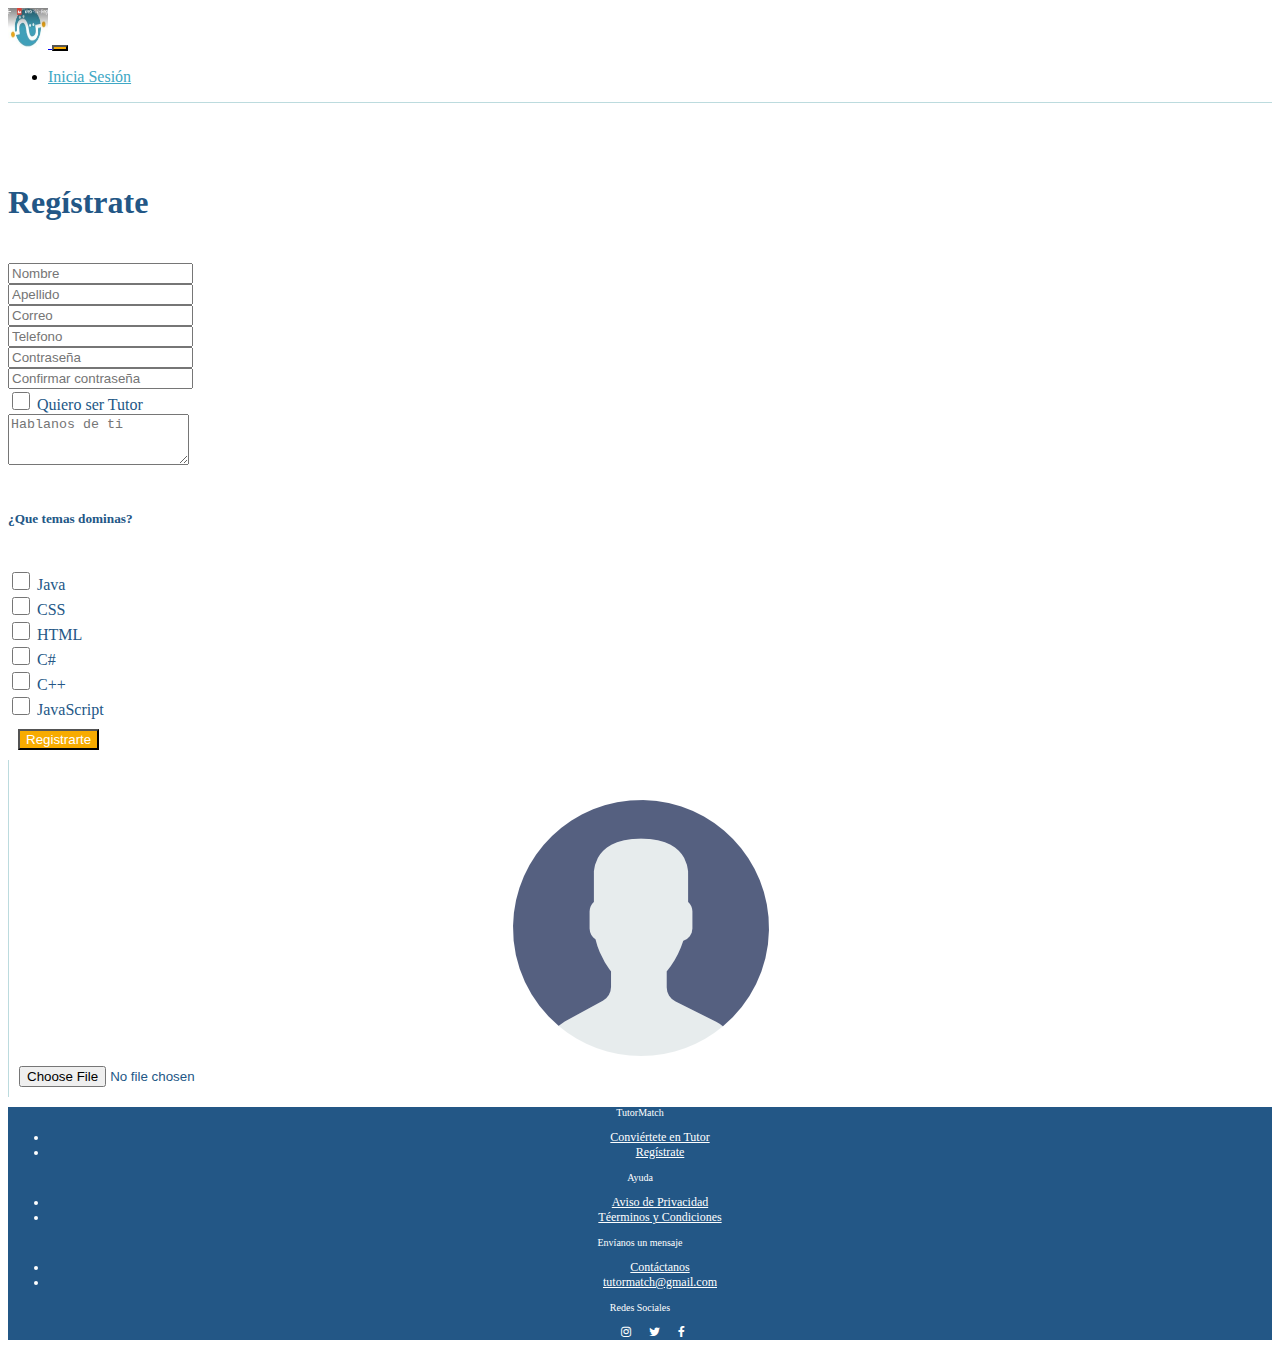
<file: src/main/resources/static/perfil.html>
<!doctype html>
<html lang="en">
<head>
	<!-- Required meta tags -->
	<meta charset="utf-8">
	<meta name="viewport" content="width=device-width, initial-scale=1, shrink-to-fit=no">

	<link rel="stylesheet" href="css/style.css">
	<link rel="stylesheet" type="text/css" href="media/icons/font-awesome/css/font-awesome.min.css">
	
	<!-- Bootstrap CSS -->
	<link rel="stylesheet" href="https://stackpath.bootstrapcdn.com/bootstrap/4.1.3/css/bootstrap.min.css" integrity="sha384-MCw98/SFnGE8fJT3GXwEOngsV7Zt27NXFoaoApmYm81iuXoPkFOJwJ8ERdknLPMO" crossorigin="anonymous">

	<title>Registro</title>
</head>
<body>
	
	<nav class="navbar navbar-expand-lg navbar-light borderBotAzul">
		<a class="navbar-brand" href="#">
			<img src="media/img/icon.jpg" width="40" height="40" alt="icon">
		</a>
		<button class="navbar-toggler" type="button" data-toggle="collapse" data-target="#navbarSupportedContent" aria-controls="navbarSupportedContent" aria-expanded="false" aria-label="Toggle navigation">
			<span class="navbar-toggler-icon"></span>
		</button>

		<div class="collapse navbar-collapse" id="navbarSupportedContent">
			
			<ul class="navbar-nav mr-auto">
                <!--
				<li class="nav-item">
					<a class="nav-link" style="color: #40A8C5" href="#">Login</a>
				</li>
			-->
		</ul>
		
		<ul class="navbar-nav my-2 my-lg-0">
			<li class="nav-item">
				<a class="nav-link" style="color: #40A8C5" href="#">Inicia Sesión</a>
			</li>
		</ul>
	</div>
</nav>

<!--Contenedor-->
<div class="container text-center text-md-left">
	
	<div class="row">
		
		<div class="col contenedor">
			<h1 class="text-start">Regístrate</h1>
			
			<form>
				<div class="form-row">
					<div class="form-group col-md-6">
						<input type="text" class="form-control" id="inputNombre" placeholder="Nombre">
					</div>
					<div class="form-group col-md-6">
						<input type="text" class="form-control" id="inputApellido" placeholder="Apellido">
					</div>
				</div>
				
				<div class="form-row">
					<div class="form-group col-md-6">
						<input type="email" class="form-control" id="inputCorreo" placeholder="Correo">
					</div>
					<div class="form-group col-md-6">
						<input type="text" class="form-control" id="inputTelefono" placeholder="Telefono">
					</div>
				</div>
				
				<div class="form-row">
					<div class="form-group col-md-6">
						<input type="password" class="form-control" id="inputContra" placeholder="Contraseña">
					</div>
					<div class="form-group col-md-6">
						<input type="password" class="form-control" id="inputConfContra" placeholder="Confirmar contraseña">
					</div>
				</div>
				
				<div class="form-group">
					<div class="form-check">
						<input class="form-check-input checkmark" type="checkbox" id="checkTutor">
						<label class="form-check-label" for="checkTutor">
							Quiero ser Tutor
						</label>
					</div>
				</div>
				
				<div id="isTutor">
					<div class="form-group">
						<textarea class="form-control" id="inputBio" rows="3" placeholder="Hablanos de ti"></textarea>
						
						<h5>¿Que temas dominas?</h5>
						
						<div class="form-check form-check-inline">
							<input class="form-check-input checkmark" type="checkbox" id="checkJava" value="Java">
							<label class="form-check-label" for="checkJava">Java</label>
						</div>
						<div class="form-check form-check-inline">
							<input class="form-check-input checkmark" type="checkbox" id="checkCSS" value="CSS">
							<label class="form-check-label" for="checkCSS">CSS</label>
						</div>
						<div class="form-check form-check-inline">
							<input class="form-check-input checkmark" type="checkbox" id="checkHTML" value="HTML">
							<label class="form-check-label" for="checkHTML">HTML</label>
						</div>
                        <div class="form-check form-check-inline">
							<input class="form-check-input checkmark" type="checkbox" id="checkC#" value="C#">
							<label class="form-check-label" for="checkC#">C#</label>
						</div>
                        <div class="form-check form-check-inline">
							<input class="form-check-input checkmark" type="checkbox" id="checkC++" value="C++">
							<label class="form-check-label" for="checkC++">C++</label>
						</div>
                        <div class="form-check form-check-inline">
							<input class="form-check-input checkmark" type="checkbox" id="checkJavaScript" value="JavaScript">
							<label class="form-check-label" for="checkJavaScript">JavaScript</label>
						</div>
						
					</div>
				</div>
				<div class="row justify-content-md-center">
					<div class="col col-md-7 offset-md-1 littleEspacio">
						<button type="submit" class="btn text-uppercase btn-lg">Registrarte</button>
					</div>
				</div>
				
			</form>
			
		</div>


		<div class="col contenedor borderIzqAzul">
			<div class="row">
				<img id="imagenUsuario" class="rounded-circle centrado" src="media/img/user.png">
			</div>
			<div class="row justify-content-center">
				<form>
					<div class="form-group littleEspacio">
						<input type="file" class="form-control-file" id="inputImagenUsuario">
					</div>
				</form>
			</div>
			
		</div>
	</div>
	
</div>



<!-- Footer -->
<footer>

	<div class="container text-center text-md-left">
		
		<div class="row">
			
			<div class="col-md-3 mx-auto">
				<p class="font-weight-light text-uppercase mt-3 mb-2">TutorMatch</p>
				<ul class="list-unstyled">
					<li>
						<a href="#!">Conviértete en Tutor</a>
					</li>
					<li>
						<a href="#!">Regístrate</a>
					</li>
				</ul>
			</div>
			
			<div class="col-md-3 mx-auto">
				<p class="font-weight-light text-uppercase mt-3 mb-2">Ayuda</p>
				<ul class="list-unstyled">
					<li>
						<a href="#!">Aviso de Privacidad</a>
					</li>
					<li>
						<a href="#!">Téerminos y Condiciones</a>
					</li>
				</ul>
			</div>

			
			<div class="col-md-3 mx-auto">
				<p class="font-weight-light text-uppercase mt-3 mb-2">Envíanos un mensaje</p>
				<ul class="list-unstyled">
					<li>
						<a href="#!">Contáctanos</a>
					</li>
					<li>
						<a href="#!">tutormatch@gmail.com</a>
					</li>
				</ul>
			</div>

			<div class="col-md-3 mx-auto">
				<p class="font-weight-light text-uppercase mt-3 mb-2">Redes Sociales</p>
				<ul class="list-unstyled"> 
					<li class="inLine">
						<a href="#">
							<i class="fa fa-instagram"></i>
						</a>
					</li>
					<li class="inLine">
						<a href="#">
							<i class="fa fa-twitter"></i>
						</a>
					</li>
					<li class="inLine">
						<a href="#">
							<i class="fa fa-facebook"></i>
						</a>
					</li>
					
				</ul>
			</div>
			
		</div>
		
	</div>

</footer>


<!-- jQuery first, then Popper.js, then Bootstrap JS -->
<script src="https://code.jquery.com/jquery-3.3.1.min.js" integrity="sha256-FgpCb/KJQlLNfOu91ta32o/NMZxltwRo8QtmkMRdAu8="crossorigin="anonymous"></script>
<script src="https://cdnjs.cloudflare.com/ajax/libs/popper.js/1.14.3/umd/popper.min.js" integrity="sha384-ZMP7rVo3mIykV+2+9J3UJ46jBk0WLaUAdn689aCwoqbBJiSnjAK/l8WvCWPIPm49" crossorigin="anonymous"></script>
<script src="https://stackpath.bootstrapcdn.com/bootstrap/4.1.3/js/bootstrap.min.js" integrity="sha384-ChfqqxuZUCnJSK3+MXmPNIyE6ZbWh2IMqE241rYiqJxyMiZ6OW/JmZQ5stwEULTy" crossorigin="anonymous"></script>
</body>
</html>
</file>
<file: src/main/resources/static/css/style.css>
.letraAzul{
    color: #40A8C5
}

.borderBotAzul{
    border-bottom: 1px solid #BCDBDE
}

.borderIzqAzul{
    border-left: 1px solid #BCDBDE
}

p{
    font-size: 10px;
}

h1, h5{
    padding: 20px 0px;
}

button{
    background-color:#F7AB00;
    color: white;
}

.centrado{
    display: block;
    margin: auto;
}

.contenedor{
    padding-top: 40px;
    color: #235786;
}

.littleEspacio{
    padding: 10px;
}

.checkmark {
    height: 18px;
    width: 18px;
}

li.inLine{
    display: inline-block;
    padding-right: 15px;
}

footer {
    background-color: #235786;
    color: white;
    text-align: center;
    font-size: 12px;
    /*position: fixed;*/
    /*bottom: 0;*/
    /*width: 100%;*/
}

footer a{
    color: white;
}

footer a:hover {
    color: #F7AB00;
    text-decoration: none;
}
</file>
